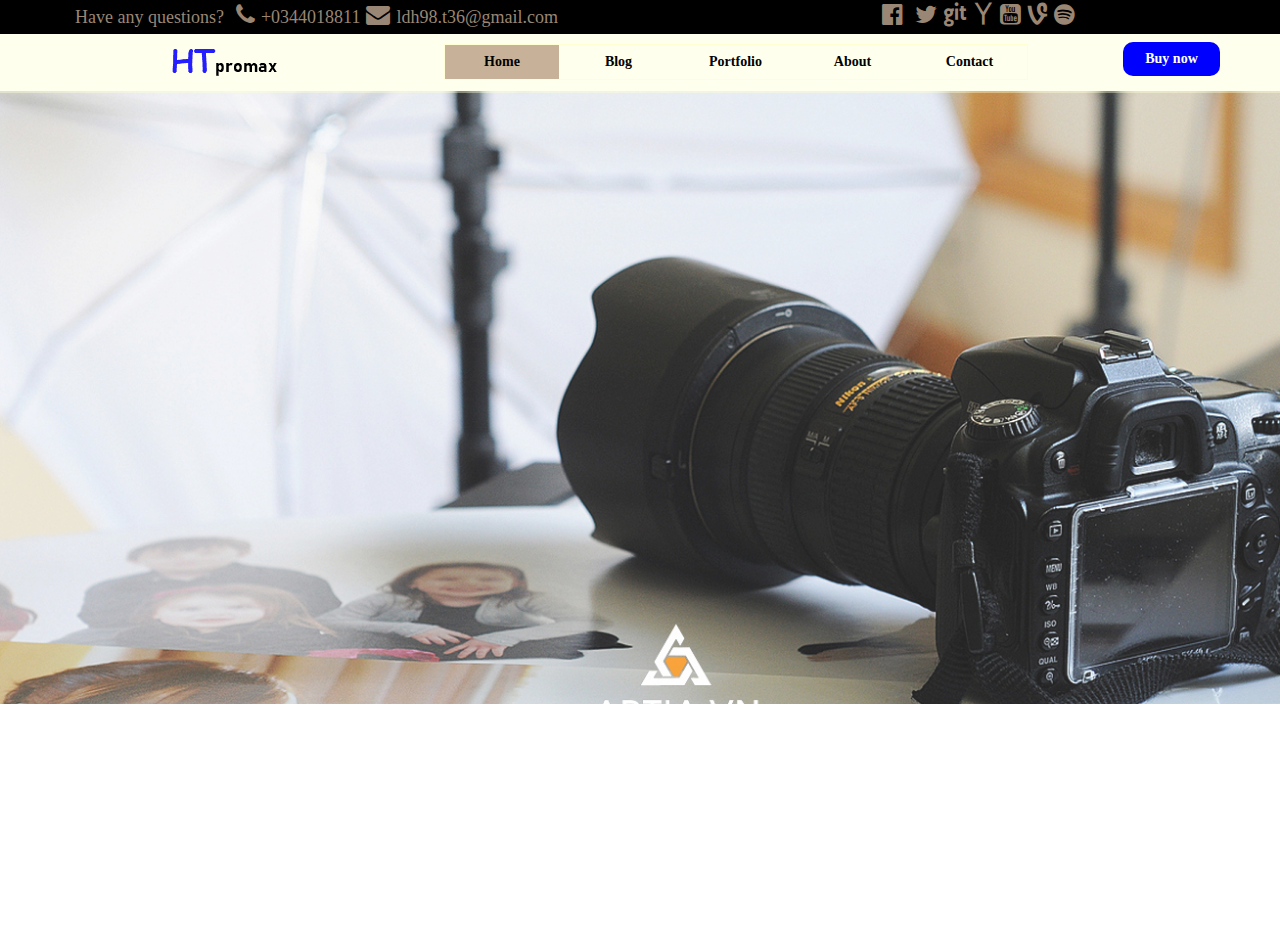
<file: index.html>
<!DOCTYPE html>
<html class="nojs html css_verticalspacer" lang="en-US">
 <head>

  <meta http-equiv="Content-type" content="text/html;charset=UTF-8"/>
  <meta name="generator" content="2017.0.0.363"/>
  
  <script type="text/javascript">
   // Update the 'nojs'/'js' class on the html node
document.documentElement.className = document.documentElement.className.replace(/\bnojs\b/g, 'js');

// Check that all required assets are uploaded and up-to-date
if(typeof Muse == "undefined") window.Muse = {}; window.Muse.assets = {"required":["museutils.js", "museconfig.js", "jquery.watch.js", "jquery.musemenu.js", "jquery.scrolleffects.js", "require.js", "index.css"], "outOfDate":[]};
</script>
  
  <title>Home</title>
  <!-- CSS -->
  <link rel="stylesheet" type="text/css" href="css/site_global.css?crc=443350757"/>
  <link rel="stylesheet" type="text/css" href="css/master_a-master.css?crc=370495783"/>
  <link rel="stylesheet" type="text/css" href="css/index.css?crc=194257683" id="pagesheet"/>
  <!-- JS includes -->
  <!--[if lt IE 9]>
  <script src="scripts/html5shiv.js?crc=4241844378" type="text/javascript"></script>
  <![endif]-->
    <!--/*

*/
-->
 </head>
 <body>

  <div class="clearfix" id="page"><!-- column -->
   <div class="position_content" id="page_position_content">
    <div class="browser_width colelem" id="u150-bw">
     <div id="u150"><!-- group -->
      <div class="clearfix" id="u150_align_to_page">
       <div class="clearfix grpelem" id="u135-8"><!-- content -->
        <p id="u135-6"><span id="u135">Have any questions?</span><span id="u135-2">&nbsp;  </span><span id="u135-3">+0344018811</span><span id="u135-4">  </span><span id="u135-5">ldh98.t36@gmail.com</span></p>
       </div>
       <div class="clearfix grpelem" id="u141-4"><!-- content -->
        <p>&nbsp;      </p>
       </div>
      </div>
     </div>
    </div>
    <div class="clearfix colelem" id="pu641"><!-- group -->
     <div class="browser_width grpelem" id="u641-bw">
      <div id="u641"><!-- simple frame --></div>
     </div>
     <nav class="MenuBar clearfix grpelem" id="menuu642"><!-- horizontal box -->
      <div class="MenuItemContainer borderbox clearfix grpelem" id="u657"><!-- vertical box -->
       <a class="nonblock nontext MenuItem MenuItemWithSubMenu MuseMenuActive borderbox transition clearfix colelem" id="u658" href="index.html"><!-- horizontal box --><div class="MenuItemLabel NoWrap borderbox clearfix grpelem" id="u659-4"><!-- content --><p>Home</p></div></a>
      </div>
      <div class="MenuItemContainer borderbox clearfix grpelem" id="u664"><!-- vertical box -->
       <a class="nonblock nontext MenuItem MenuItemWithSubMenu borderbox transition clearfix colelem" id="u667" href="blog.html"><!-- horizontal box --><div class="MenuItemLabel NoWrap borderbox clearfix grpelem" id="u669-4"><!-- content --><p>Blog</p></div></a>
      </div>
      <div class="MenuItemContainer borderbox clearfix grpelem" id="u671"><!-- vertical box -->
       <div class="MenuItem MenuItemWithSubMenu borderbox transition clearfix colelem" id="u672"><!-- horizontal box -->
        <div class="MenuItemLabel NoWrap borderbox clearfix grpelem" id="u675-4"><!-- content -->
         <p>Portfolio</p>
        </div>
       </div>
      </div>
      <div class="MenuItemContainer borderbox clearfix grpelem" id="u643"><!-- vertical box -->
       <div class="MenuItem MenuItemWithSubMenu borderbox transition clearfix colelem" id="u644"><!-- horizontal box -->
        <div class="MenuItemLabel NoWrap borderbox clearfix grpelem" id="u646-4"><!-- content -->
         <p>About</p>
        </div>
       </div>
      </div>
      <div class="MenuItemContainer borderbox clearfix grpelem" id="u650"><!-- vertical box -->
       <div class="MenuItem MenuItemWithSubMenu borderbox transition clearfix colelem" id="u653"><!-- horizontal box -->
        <div class="MenuItemLabel NoWrap borderbox clearfix grpelem" id="u656-4"><!-- content -->
         <p>Contact</p>
        </div>
       </div>
      </div>
     </nav>
     <nav class="MenuBar clearfix grpelem" id="menuu678"><!-- horizontal box -->
      <div class="MenuItemContainer clearfix grpelem" id="u679"><!-- vertical box -->
       <div class="MenuItem MenuItemWithSubMenu rounded-corners clearfix colelem" id="u680"><!-- horizontal box -->
        <div class="MenuItemLabel NoWrap rounded-corners clearfix grpelem" id="u682-4"><!-- content -->
         <p>Buy now</p>
        </div>
       </div>
      </div>
     </nav>
     <img class="grpelem" id="u640-5" alt="HTPROMAX" width="187" height="44" src="images/u640-5.png?crc=87828928"/><!-- rasterized frame -->
    </div>
    <div class="clip_frame clearfix colelem" id="u564"><!-- image -->
     <img class="position_content" id="u564_img" src="images/chup-anh-pr-san-pham-1.jpg?crc=3949080567" alt="" width="1370" height="685"/>
    </div>
    <div class="clearfix colelem" id="pu158"><!-- group -->
     <div class="browser_width mse_pre_init" id="u158-bw">
      <div id="u158"><!-- simple frame --></div>
     </div>
     <nav class="MenuBar clearfix mse_pre_init" id="menuu167"><!-- horizontal box -->
      <div class="MenuItemContainer borderbox clearfix grpelem" id="u175"><!-- vertical box -->
       <a class="nonblock nontext MenuItem MenuItemWithSubMenu MuseMenuActive borderbox transition clearfix colelem" id="u176" href="index.html"><!-- horizontal box --><div class="MenuItemLabel NoWrap borderbox clearfix grpelem" id="u177-4"><!-- content --><p>Home</p></div></a>
      </div>
      <div class="MenuItemContainer borderbox clearfix grpelem" id="u242"><!-- vertical box -->
       <a class="nonblock nontext MenuItem MenuItemWithSubMenu borderbox transition clearfix colelem" id="u245" href="blog.html"><!-- horizontal box --><div class="MenuItemLabel NoWrap borderbox clearfix grpelem" id="u247-4"><!-- content --><p>Blog</p></div></a>
      </div>
      <div class="MenuItemContainer borderbox clearfix grpelem" id="u213"><!-- vertical box -->
       <div class="MenuItem MenuItemWithSubMenu borderbox transition clearfix colelem" id="u216"><!-- horizontal box -->
        <div class="MenuItemLabel NoWrap borderbox clearfix grpelem" id="u218-4"><!-- content -->
         <p>Portfolio</p>
        </div>
       </div>
      </div>
      <div class="MenuItemContainer borderbox clearfix grpelem" id="u270"><!-- vertical box -->
       <div class="MenuItem MenuItemWithSubMenu borderbox transition clearfix colelem" id="u273"><!-- horizontal box -->
        <div class="MenuItemLabel NoWrap borderbox clearfix grpelem" id="u276-4"><!-- content -->
         <p>About</p>
        </div>
       </div>
      </div>
      <div class="MenuItemContainer borderbox clearfix grpelem" id="u298"><!-- vertical box -->
       <div class="MenuItem MenuItemWithSubMenu borderbox transition clearfix colelem" id="u299"><!-- horizontal box -->
        <div class="MenuItemLabel NoWrap borderbox clearfix grpelem" id="u300-4"><!-- content -->
         <p>Contact</p>
        </div>
       </div>
      </div>
     </nav>
     <nav class="MenuBar clearfix mse_pre_init" id="menuu338"><!-- horizontal box -->
      <div class="MenuItemContainer clearfix grpelem" id="u346"><!-- vertical box -->
       <div class="MenuItem MenuItemWithSubMenu rounded-corners clearfix colelem" id="u347"><!-- horizontal box -->
        <div class="MenuItemLabel NoWrap rounded-corners clearfix grpelem" id="u348-4"><!-- content -->
         <p>Buy now</p>
        </div>
       </div>
      </div>
     </nav>
     <img class="mse_pre_init" id="u161-5" alt="HTPROMAX" width="187" height="44" src="images/u161-5.png?crc=87828928"/><!-- rasterized frame -->
    </div>
    <div class="verticalspacer" data-offset-top="704" data-content-above-spacer="704" data-content-below-spacer="224"></div>
   </div>
  </div>
  <!-- Other scripts -->
  <script type="text/javascript">
   window.Muse.assets.check=function(d){if(!window.Muse.assets.checked){window.Muse.assets.checked=!0;var b={},c=function(a,b){if(window.getComputedStyle){var c=window.getComputedStyle(a,null);return c&&c.getPropertyValue(b)||c&&c[b]||""}if(document.documentElement.currentStyle)return(c=a.currentStyle)&&c[b]||a.style&&a.style[b]||"";return""},a=function(a){if(a.match(/^rgb/))return a=a.replace(/\s+/g,"").match(/([\d\,]+)/gi)[0].split(","),(parseInt(a[0])<<16)+(parseInt(a[1])<<8)+parseInt(a[2]);if(a.match(/^\#/))return parseInt(a.substr(1),
16);return 0},g=function(g){for(var f=document.getElementsByTagName("link"),h=0;h<f.length;h++)if("text/css"==f[h].type){var i=(f[h].href||"").match(/\/?css\/([\w\-]+\.css)\?crc=(\d+)/);if(!i||!i[1]||!i[2])break;b[i[1]]=i[2]}f=document.createElement("div");f.className="version";f.style.cssText="display:none; width:1px; height:1px;";document.getElementsByTagName("body")[0].appendChild(f);for(h=0;h<Muse.assets.required.length;){var i=Muse.assets.required[h],l=i.match(/([\w\-\.]+)\.(\w+)$/),k=l&&l[1]?
l[1]:null,l=l&&l[2]?l[2]:null;switch(l.toLowerCase()){case "css":k=k.replace(/\W/gi,"_").replace(/^([^a-z])/gi,"_$1");f.className+=" "+k;k=a(c(f,"color"));l=a(c(f,"backgroundColor"));k!=0||l!=0?(Muse.assets.required.splice(h,1),"undefined"!=typeof b[i]&&(k!=b[i]>>>24||l!=(b[i]&16777215))&&Muse.assets.outOfDate.push(i)):h++;f.className="version";break;case "js":h++;break;default:throw Error("Unsupported file type: "+l);}}d?d().jquery!="1.8.3"&&Muse.assets.outOfDate.push("jquery-1.8.3.min.js"):Muse.assets.required.push("jquery-1.8.3.min.js");
f.parentNode.removeChild(f);if(Muse.assets.outOfDate.length||Muse.assets.required.length)f="Some files on the server may be missing or incorrect. Clear browser cache and try again. If the problem persists please contact website author.",g&&Muse.assets.outOfDate.length&&(f+="\nOut of date: "+Muse.assets.outOfDate.join(",")),g&&Muse.assets.required.length&&(f+="\nMissing: "+Muse.assets.required.join(",")),alert(f)};location&&location.search&&location.search.match&&location.search.match(/muse_debug/gi)?setTimeout(function(){g(!0)},5E3):g()}};
var muse_init=function(){require.config({baseUrl:""});require(["jquery","museutils","whatinput","jquery.watch","jquery.musemenu","jquery.scrolleffects"],function(d){var $ = d;$(document).ready(function(){try{
window.Muse.assets.check($);/* body */
Muse.Utils.transformMarkupToFixBrowserProblemsPreInit();/* body */
Muse.Utils.prepHyperlinks(true);/* body */
Muse.Utils.resizeHeight('.browser_width');/* resize height */
Muse.Utils.requestAnimationFrame(function() { $('body').addClass('initialized'); });/* mark body as initialized */
Muse.Utils.fullPage('#page');/* 100% height page */
Muse.Utils.initWidget('.MenuBar', ['#bp_infinity'], function(elem) { return $(elem).museMenu(); });/* unifiedNavBar */
$('#u158-bw').registerPositionScrollEffect([{"in":[-Infinity,101.6],"speed":[null,-1]},{"in":[101.6,Infinity],"speed":[null,0]}]);/* scroll effect */
$('#menuu167').registerPositionScrollEffect([{"in":[-Infinity,101.35],"speed":[0,-1]},{"in":[101.35,Infinity],"speed":[0,0]}]);/* scroll effect */
$('#menuu338').registerPositionScrollEffect([{"in":[-Infinity,101.35],"speed":[0,-1]},{"in":[101.35,Infinity],"speed":[0,0]}]);/* scroll effect */
$('#u161-5').registerPositionScrollEffect([{"in":[-Infinity,101.35],"speed":[0,-1]},{"in":[101.35,Infinity],"speed":[0,0]}]);/* scroll effect */
Muse.Utils.showWidgetsWhenReady();/* body */
Muse.Utils.transformMarkupToFixBrowserProblems();/* body */
}catch(b){if(b&&"function"==typeof b.notify?b.notify():Muse.Assert.fail("Error calling selector function: "+b),false)throw b;}})})};

</script>
  <!-- RequireJS script -->
  <script src="scripts/require.js?crc=244322403" type="text/javascript" async data-main="scripts/museconfig.js?crc=168988563" onload="if (requirejs) requirejs.onError = function(requireType, requireModule) { if (requireType && requireType.toString && requireType.toString().indexOf && 0 <= requireType.toString().indexOf('#scripterror')) window.Muse.assets.check(); }" onerror="window.Muse.assets.check();"></script>
   </body>
</html>
</file>
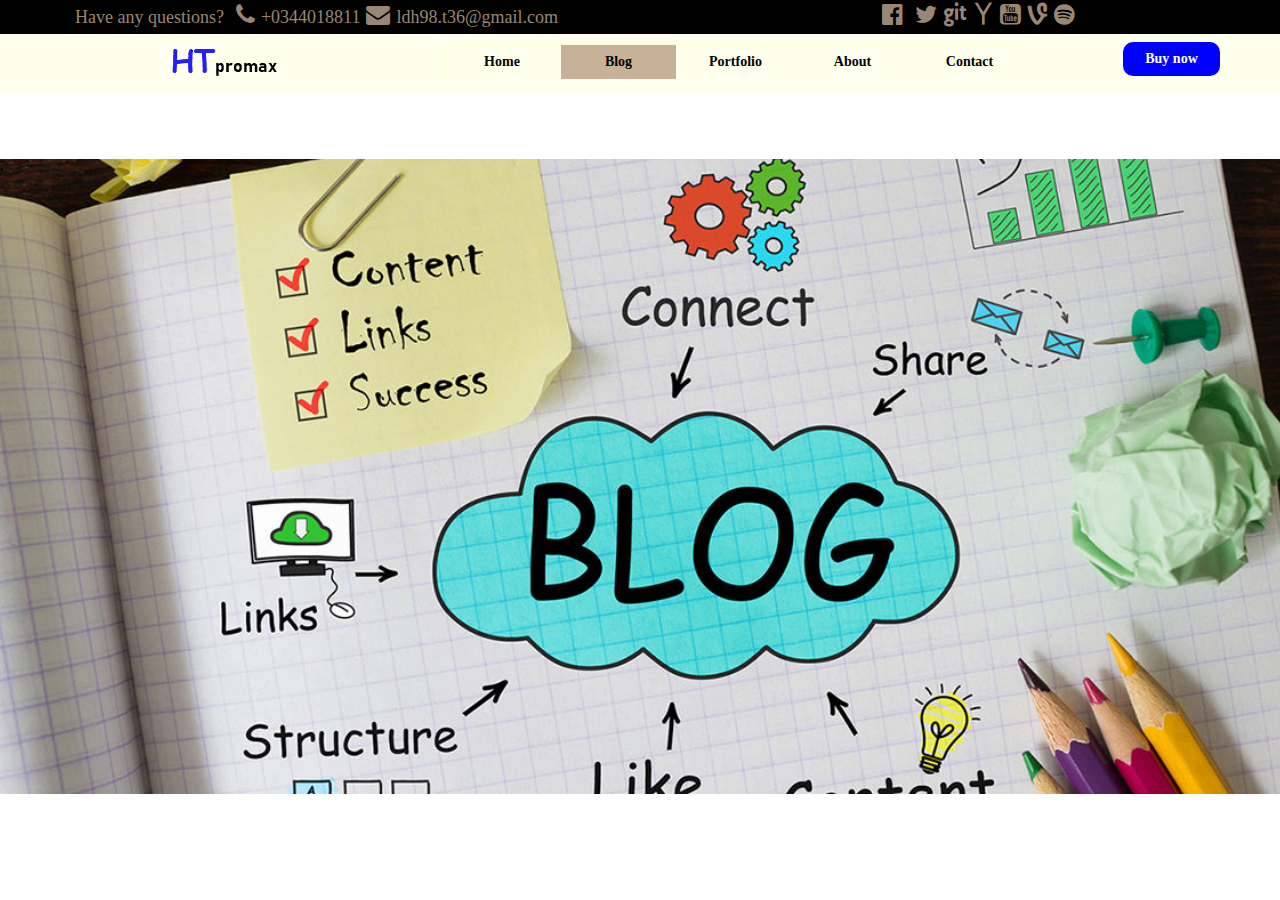
<file: blog.html>
<!DOCTYPE html>
<html class="nojs html css_verticalspacer" lang="en-US">
 <head>

  <meta http-equiv="Content-type" content="text/html;charset=UTF-8"/>
  <meta name="generator" content="2017.0.0.363"/>
  
  <script type="text/javascript">
   // Update the 'nojs'/'js' class on the html node
document.documentElement.className = document.documentElement.className.replace(/\bnojs\b/g, 'js');

// Check that all required assets are uploaded and up-to-date
if(typeof Muse == "undefined") window.Muse = {}; window.Muse.assets = {"required":["museutils.js", "museconfig.js", "jquery.watch.js", "jquery.musemenu.js", "jquery.scrolleffects.js", "require.js", "blog.css"], "outOfDate":[]};
</script>
  
  <title>Blog</title>
  <!-- CSS -->
  <link rel="stylesheet" type="text/css" href="css/site_global.css?crc=443350757"/>
  <link rel="stylesheet" type="text/css" href="css/master_a-master.css?crc=370495783"/>
  <link rel="stylesheet" type="text/css" href="css/blog.css?crc=4072606927" id="pagesheet"/>
  <!-- JS includes -->
  <!--[if lt IE 9]>
  <script src="scripts/html5shiv.js?crc=4241844378" type="text/javascript"></script>
  <![endif]-->
    <!--/*

*/
-->
 </head>
 <body>

  <div class="clearfix" id="page"><!-- column -->
   <div class="position_content" id="page_position_content">
    <div class="browser_width colelem" id="u150-bw">
     <div id="u150"><!-- group -->
      <div class="clearfix" id="u150_align_to_page">
       <div class="clearfix grpelem" id="u135-8"><!-- content -->
        <p id="u135-6"><span id="u135">Have any questions?</span><span id="u135-2">&nbsp;  </span><span id="u135-3">+0344018811</span><span id="u135-4">  </span><span id="u135-5">ldh98.t36@gmail.com</span></p>
       </div>
       <div class="clearfix grpelem" id="u141-4"><!-- content -->
        <p>&nbsp;      </p>
       </div>
      </div>
     </div>
    </div>
    <div class="clearfix colelem" id="pu641"><!-- group -->
     <div class="browser_width grpelem" id="u641-bw">
      <div id="u641"><!-- simple frame --></div>
     </div>
     <nav class="MenuBar clearfix grpelem" id="menuu642"><!-- horizontal box -->
      <div class="MenuItemContainer borderbox clearfix grpelem" id="u657"><!-- vertical box -->
       <a class="nonblock nontext MenuItem MenuItemWithSubMenu borderbox transition clearfix colelem" id="u658" href="index.html"><!-- horizontal box --><div class="MenuItemLabel NoWrap borderbox clearfix grpelem" id="u659-4"><!-- content --><p>Home</p></div></a>
      </div>
      <div class="MenuItemContainer borderbox clearfix grpelem" id="u664"><!-- vertical box -->
       <a class="nonblock nontext MenuItem MenuItemWithSubMenu MuseMenuActive borderbox transition clearfix colelem" id="u667" href="blog.html"><!-- horizontal box --><div class="MenuItemLabel NoWrap borderbox clearfix grpelem" id="u669-4"><!-- content --><p>Blog</p></div></a>
      </div>
      <div class="MenuItemContainer borderbox clearfix grpelem" id="u671"><!-- vertical box -->
       <div class="MenuItem MenuItemWithSubMenu borderbox transition clearfix colelem" id="u672"><!-- horizontal box -->
        <div class="MenuItemLabel NoWrap borderbox clearfix grpelem" id="u675-4"><!-- content -->
         <p>Portfolio</p>
        </div>
       </div>
      </div>
      <div class="MenuItemContainer borderbox clearfix grpelem" id="u643"><!-- vertical box -->
       <div class="MenuItem MenuItemWithSubMenu borderbox transition clearfix colelem" id="u644"><!-- horizontal box -->
        <div class="MenuItemLabel NoWrap borderbox clearfix grpelem" id="u646-4"><!-- content -->
         <p>About</p>
        </div>
       </div>
      </div>
      <div class="MenuItemContainer borderbox clearfix grpelem" id="u650"><!-- vertical box -->
       <div class="MenuItem MenuItemWithSubMenu borderbox transition clearfix colelem" id="u653"><!-- horizontal box -->
        <div class="MenuItemLabel NoWrap borderbox clearfix grpelem" id="u656-4"><!-- content -->
         <p>Contact</p>
        </div>
       </div>
      </div>
     </nav>
     <nav class="MenuBar clearfix grpelem" id="menuu678"><!-- horizontal box -->
      <div class="MenuItemContainer clearfix grpelem" id="u679"><!-- vertical box -->
       <div class="MenuItem MenuItemWithSubMenu clearfix colelem" id="u680"><!-- horizontal box -->
        <div class="MenuItemLabel NoWrap clearfix grpelem" id="u682-4"><!-- content -->
         <p>Buy now</p>
        </div>
       </div>
      </div>
     </nav>
     <img class="grpelem" id="u640-5" alt="HTPROMAX" width="187" height="44" src="images/u640-5.png?crc=87828928"/><!-- rasterized frame -->
    </div>
    <div class="browser_width mse_pre_init" id="u158-bw">
     <div id="u158"><!-- simple frame --></div>
    </div>
    <img class="mse_pre_init" id="u161-5" alt="HTPROMAX" width="187" height="44" src="images/u161-5.png?crc=87828928"/><!-- rasterized frame -->
    <nav class="MenuBar clearfix mse_pre_init" id="menuu167"><!-- horizontal box -->
     <div class="MenuItemContainer borderbox clearfix grpelem" id="u175"><!-- vertical box -->
      <a class="nonblock nontext MenuItem MenuItemWithSubMenu borderbox transition clearfix colelem" id="u176" href="index.html"><!-- horizontal box --><div class="MenuItemLabel NoWrap borderbox clearfix grpelem" id="u177-4"><!-- content --><p>Home</p></div></a>
     </div>
     <div class="MenuItemContainer borderbox clearfix grpelem" id="u242"><!-- vertical box -->
      <a class="nonblock nontext MenuItem MenuItemWithSubMenu MuseMenuActive borderbox transition clearfix colelem" id="u245" href="blog.html"><!-- horizontal box --><div class="MenuItemLabel NoWrap borderbox clearfix grpelem" id="u247-4"><!-- content --><p>Blog</p></div></a>
     </div>
     <div class="MenuItemContainer borderbox clearfix grpelem" id="u213"><!-- vertical box -->
      <div class="MenuItem MenuItemWithSubMenu borderbox transition clearfix colelem" id="u216"><!-- horizontal box -->
       <div class="MenuItemLabel NoWrap borderbox clearfix grpelem" id="u218-4"><!-- content -->
        <p>Portfolio</p>
       </div>
      </div>
     </div>
     <div class="MenuItemContainer borderbox clearfix grpelem" id="u270"><!-- vertical box -->
      <div class="MenuItem MenuItemWithSubMenu borderbox transition clearfix colelem" id="u273"><!-- horizontal box -->
       <div class="MenuItemLabel NoWrap borderbox clearfix grpelem" id="u276-4"><!-- content -->
        <p>About</p>
       </div>
      </div>
     </div>
     <div class="MenuItemContainer borderbox clearfix grpelem" id="u298"><!-- vertical box -->
      <div class="MenuItem MenuItemWithSubMenu borderbox transition clearfix colelem" id="u299"><!-- horizontal box -->
       <div class="MenuItemLabel NoWrap borderbox clearfix grpelem" id="u300-4"><!-- content -->
        <p>Contact</p>
       </div>
      </div>
     </div>
    </nav>
    <nav class="MenuBar clearfix mse_pre_init" id="menuu338"><!-- horizontal box -->
     <div class="MenuItemContainer clearfix grpelem" id="u346"><!-- vertical box -->
      <div class="MenuItem MenuItemWithSubMenu clearfix colelem" id="u347"><!-- horizontal box -->
       <div class="MenuItemLabel NoWrap clearfix grpelem" id="u348-4"><!-- content -->
        <p>Buy now</p>
       </div>
      </div>
     </div>
    </nav>
    <div class="clip_frame clearfix colelem" id="u898"><!-- image -->
     <img class="position_content" id="u898_img" src="images/blog-la-gi.jpg?crc=4137554444" alt="" width="1370" height="685"/>
    </div>
    <div class="verticalspacer" data-offset-top="794" data-content-above-spacer="793" data-content-below-spacer="62"></div>
   </div>
  </div>
  <!-- Other scripts -->
  <script type="text/javascript">
   window.Muse.assets.check=function(d){if(!window.Muse.assets.checked){window.Muse.assets.checked=!0;var b={},c=function(a,b){if(window.getComputedStyle){var c=window.getComputedStyle(a,null);return c&&c.getPropertyValue(b)||c&&c[b]||""}if(document.documentElement.currentStyle)return(c=a.currentStyle)&&c[b]||a.style&&a.style[b]||"";return""},a=function(a){if(a.match(/^rgb/))return a=a.replace(/\s+/g,"").match(/([\d\,]+)/gi)[0].split(","),(parseInt(a[0])<<16)+(parseInt(a[1])<<8)+parseInt(a[2]);if(a.match(/^\#/))return parseInt(a.substr(1),
16);return 0},g=function(g){for(var f=document.getElementsByTagName("link"),h=0;h<f.length;h++)if("text/css"==f[h].type){var i=(f[h].href||"").match(/\/?css\/([\w\-]+\.css)\?crc=(\d+)/);if(!i||!i[1]||!i[2])break;b[i[1]]=i[2]}f=document.createElement("div");f.className="version";f.style.cssText="display:none; width:1px; height:1px;";document.getElementsByTagName("body")[0].appendChild(f);for(h=0;h<Muse.assets.required.length;){var i=Muse.assets.required[h],l=i.match(/([\w\-\.]+)\.(\w+)$/),k=l&&l[1]?
l[1]:null,l=l&&l[2]?l[2]:null;switch(l.toLowerCase()){case "css":k=k.replace(/\W/gi,"_").replace(/^([^a-z])/gi,"_$1");f.className+=" "+k;k=a(c(f,"color"));l=a(c(f,"backgroundColor"));k!=0||l!=0?(Muse.assets.required.splice(h,1),"undefined"!=typeof b[i]&&(k!=b[i]>>>24||l!=(b[i]&16777215))&&Muse.assets.outOfDate.push(i)):h++;f.className="version";break;case "js":h++;break;default:throw Error("Unsupported file type: "+l);}}d?d().jquery!="1.8.3"&&Muse.assets.outOfDate.push("jquery-1.8.3.min.js"):Muse.assets.required.push("jquery-1.8.3.min.js");
f.parentNode.removeChild(f);if(Muse.assets.outOfDate.length||Muse.assets.required.length)f="Some files on the server may be missing or incorrect. Clear browser cache and try again. If the problem persists please contact website author.",g&&Muse.assets.outOfDate.length&&(f+="\nOut of date: "+Muse.assets.outOfDate.join(",")),g&&Muse.assets.required.length&&(f+="\nMissing: "+Muse.assets.required.join(",")),alert(f)};location&&location.search&&location.search.match&&location.search.match(/muse_debug/gi)?setTimeout(function(){g(!0)},5E3):g()}};
var muse_init=function(){require.config({baseUrl:""});require(["jquery","museutils","whatinput","jquery.watch","jquery.musemenu","jquery.scrolleffects"],function(d){var $ = d;$(document).ready(function(){try{
window.Muse.assets.check($);/* body */
Muse.Utils.transformMarkupToFixBrowserProblemsPreInit();/* body */
Muse.Utils.prepHyperlinks(true);/* body */
Muse.Utils.resizeHeight('.browser_width');/* resize height */
Muse.Utils.requestAnimationFrame(function() { $('body').addClass('initialized'); });/* mark body as initialized */
Muse.Utils.fullPage('#page');/* 100% height page */
Muse.Utils.initWidget('.MenuBar', ['#bp_infinity'], function(elem) { return $(elem).museMenu(); });/* unifiedNavBar */
$('#u158-bw').registerPositionScrollEffect([{"in":[-Infinity,101.6],"speed":[null,-1]},{"in":[101.6,Infinity],"speed":[null,0]}]);/* scroll effect */
$('#u161-5').registerPositionScrollEffect([{"in":[-Infinity,101.35],"speed":[0,-1]},{"in":[101.35,Infinity],"speed":[0,0]}]);/* scroll effect */
$('#menuu167').registerPositionScrollEffect([{"in":[-Infinity,101.35],"speed":[0,-1]},{"in":[101.35,Infinity],"speed":[0,0]}]);/* scroll effect */
$('#menuu338').registerPositionScrollEffect([{"in":[-Infinity,101.35],"speed":[0,-1]},{"in":[101.35,Infinity],"speed":[0,0]}]);/* scroll effect */
Muse.Utils.showWidgetsWhenReady();/* body */
Muse.Utils.transformMarkupToFixBrowserProblems();/* body */
}catch(b){if(b&&"function"==typeof b.notify?b.notify():Muse.Assert.fail("Error calling selector function: "+b),false)throw b;}})})};

</script>
  <!-- RequireJS script -->
  <script src="scripts/require.js?crc=244322403" type="text/javascript" async data-main="scripts/museconfig.js?crc=168988563" onload="if (requirejs) requirejs.onError = function(requireType, requireModule) { if (requireType && requireType.toString && requireType.toString().indexOf && 0 <= requireType.toString().indexOf('#scripterror')) window.Muse.assets.check(); }" onerror="window.Muse.assets.check();"></script>
   </body>
</html>
</file>
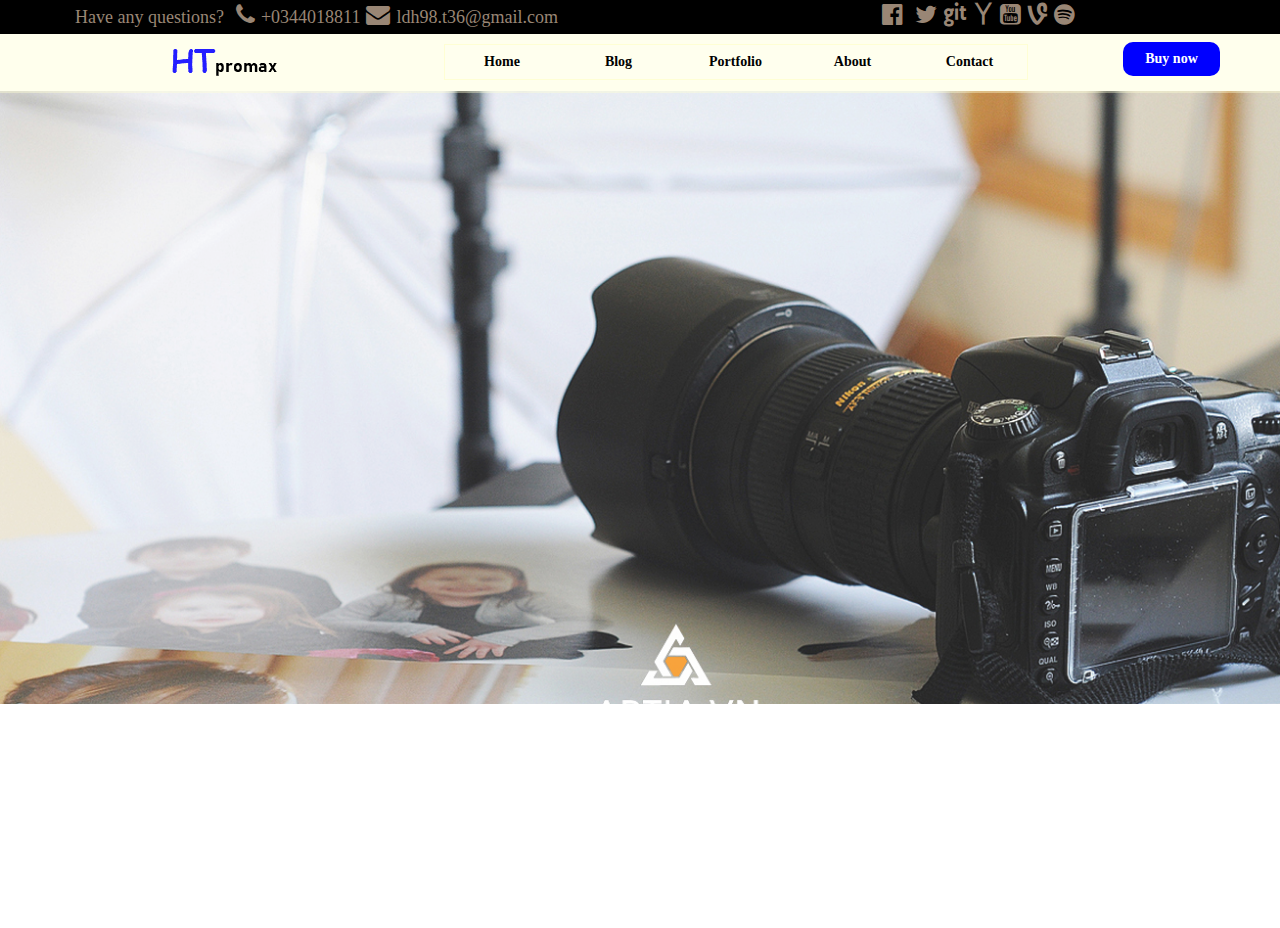
<file: home.html>
<!DOCTYPE html>
<html class="nojs html css_verticalspacer" lang="en-US">
 <head>

  <meta http-equiv="Content-type" content="text/html;charset=UTF-8"/>
  <meta name="generator" content="2017.0.0.363"/>
  
  <script type="text/javascript">
   // Update the 'nojs'/'js' class on the html node
document.documentElement.className = document.documentElement.className.replace(/\bnojs\b/g, 'js');

// Check that all required assets are uploaded and up-to-date
if(typeof Muse == "undefined") window.Muse = {}; window.Muse.assets = {"required":["museutils.js", "museconfig.js", "jquery.watch.js", "jquery.musemenu.js", "jquery.scrolleffects.js", "require.js", "index.css"], "outOfDate":[]};
</script>
  
  <title>Home</title>
  <!-- CSS -->
  <link rel="stylesheet" type="text/css" href="css/site_global.css?crc=443350757"/>
  <link rel="stylesheet" type="text/css" href="css/master_a-master.css?crc=363529906"/>
  <link rel="stylesheet" type="text/css" href="css/index.css?crc=194257683" id="pagesheet"/>
  <!-- JS includes -->
  <!--[if lt IE 9]>
  <script src="scripts/html5shiv.js?crc=4241844378" type="text/javascript"></script>
  <![endif]-->
    <!--/*

*/
-->
 </head>
 <body>

  <div class="clearfix" id="page"><!-- column -->
   <div class="position_content" id="page_position_content">
    <div class="browser_width colelem" id="u150-bw">
     <div id="u150"><!-- group -->
      <div class="clearfix" id="u150_align_to_page">
       <div class="clearfix grpelem" id="u135-8"><!-- content -->
        <p id="u135-6"><span id="u135">Have any questions?</span><span id="u135-2">&nbsp;  </span><span id="u135-3">+0344018811</span><span id="u135-4">  </span><span id="u135-5">ldh98.t36@gmail.com</span></p>
       </div>
       <div class="clearfix grpelem" id="u141-4"><!-- content -->
        <p>&nbsp;      </p>
       </div>
      </div>
     </div>
    </div>
    <div class="clearfix colelem" id="pu641"><!-- group -->
     <div class="browser_width grpelem" id="u641-bw">
      <div id="u641"><!-- simple frame --></div>
     </div>
     <nav class="MenuBar clearfix grpelem" id="menuu642"><!-- horizontal box -->
      <div class="MenuItemContainer borderbox clearfix grpelem" id="u657"><!-- vertical box -->
       <div class="MenuItem MenuItemWithSubMenu borderbox transition clearfix colelem" id="u658"><!-- horizontal box -->
        <div class="MenuItemLabel NoWrap borderbox clearfix grpelem" id="u659-4"><!-- content -->
         <p>Home</p>
        </div>
       </div>
      </div>
      <div class="MenuItemContainer borderbox clearfix grpelem" id="u664"><!-- vertical box -->
       <div class="MenuItem MenuItemWithSubMenu borderbox transition clearfix colelem" id="u667"><!-- horizontal box -->
        <div class="MenuItemLabel NoWrap borderbox clearfix grpelem" id="u669-4"><!-- content -->
         <p>Blog</p>
        </div>
       </div>
      </div>
      <div class="MenuItemContainer borderbox clearfix grpelem" id="u671"><!-- vertical box -->
       <div class="MenuItem MenuItemWithSubMenu borderbox transition clearfix colelem" id="u672"><!-- horizontal box -->
        <div class="MenuItemLabel NoWrap borderbox clearfix grpelem" id="u675-4"><!-- content -->
         <p>Portfolio</p>
        </div>
       </div>
      </div>
      <div class="MenuItemContainer borderbox clearfix grpelem" id="u643"><!-- vertical box -->
       <div class="MenuItem MenuItemWithSubMenu borderbox transition clearfix colelem" id="u644"><!-- horizontal box -->
        <div class="MenuItemLabel NoWrap borderbox clearfix grpelem" id="u646-4"><!-- content -->
         <p>About</p>
        </div>
       </div>
      </div>
      <div class="MenuItemContainer borderbox clearfix grpelem" id="u650"><!-- vertical box -->
       <div class="MenuItem MenuItemWithSubMenu borderbox transition clearfix colelem" id="u653"><!-- horizontal box -->
        <div class="MenuItemLabel NoWrap borderbox clearfix grpelem" id="u656-4"><!-- content -->
         <p>Contact</p>
        </div>
       </div>
      </div>
     </nav>
     <nav class="MenuBar clearfix grpelem" id="menuu678"><!-- horizontal box -->
      <div class="MenuItemContainer clearfix grpelem" id="u679"><!-- vertical box -->
       <div class="MenuItem MenuItemWithSubMenu rounded-corners clearfix colelem" id="u680"><!-- horizontal box -->
        <div class="MenuItemLabel NoWrap rounded-corners clearfix grpelem" id="u682-4"><!-- content -->
         <p>Buy now</p>
        </div>
       </div>
      </div>
     </nav>
     <img class="grpelem" id="u640-5" alt="HTPROMAX" width="187" height="44" src="images/u640-5.png?crc=87828928"/><!-- rasterized frame -->
    </div>
    <div class="clip_frame clearfix colelem" id="u564"><!-- image -->
     <img class="position_content" id="u564_img" src="images/chup-anh-pr-san-pham-1.jpg?crc=3949080567" alt="" width="1370" height="685"/>
    </div>
    <div class="clearfix colelem" id="pu158"><!-- group -->
     <div class="browser_width mse_pre_init" id="u158-bw">
      <div id="u158"><!-- simple frame --></div>
     </div>
     <nav class="MenuBar clearfix mse_pre_init" id="menuu167"><!-- horizontal box -->
      <div class="MenuItemContainer borderbox clearfix grpelem" id="u175"><!-- vertical box -->
       <div class="MenuItem MenuItemWithSubMenu borderbox transition clearfix colelem" id="u176"><!-- horizontal box -->
        <div class="MenuItemLabel NoWrap borderbox clearfix grpelem" id="u177-4"><!-- content -->
         <p>Home</p>
        </div>
       </div>
      </div>
      <div class="MenuItemContainer borderbox clearfix grpelem" id="u242"><!-- vertical box -->
       <div class="MenuItem MenuItemWithSubMenu borderbox transition clearfix colelem" id="u245"><!-- horizontal box -->
        <div class="MenuItemLabel NoWrap borderbox clearfix grpelem" id="u247-4"><!-- content -->
         <p>Blog</p>
        </div>
       </div>
      </div>
      <div class="MenuItemContainer borderbox clearfix grpelem" id="u213"><!-- vertical box -->
       <div class="MenuItem MenuItemWithSubMenu borderbox transition clearfix colelem" id="u216"><!-- horizontal box -->
        <div class="MenuItemLabel NoWrap borderbox clearfix grpelem" id="u218-4"><!-- content -->
         <p>Portfolio</p>
        </div>
       </div>
      </div>
      <div class="MenuItemContainer borderbox clearfix grpelem" id="u270"><!-- vertical box -->
       <div class="MenuItem MenuItemWithSubMenu borderbox transition clearfix colelem" id="u273"><!-- horizontal box -->
        <div class="MenuItemLabel NoWrap borderbox clearfix grpelem" id="u276-4"><!-- content -->
         <p>About</p>
        </div>
       </div>
      </div>
      <div class="MenuItemContainer borderbox clearfix grpelem" id="u298"><!-- vertical box -->
       <div class="MenuItem MenuItemWithSubMenu borderbox transition clearfix colelem" id="u299"><!-- horizontal box -->
        <div class="MenuItemLabel NoWrap borderbox clearfix grpelem" id="u300-4"><!-- content -->
         <p>Contact</p>
        </div>
       </div>
      </div>
     </nav>
     <nav class="MenuBar clearfix mse_pre_init" id="menuu338"><!-- horizontal box -->
      <div class="MenuItemContainer clearfix grpelem" id="u346"><!-- vertical box -->
       <div class="MenuItem MenuItemWithSubMenu rounded-corners clearfix colelem" id="u347"><!-- horizontal box -->
        <div class="MenuItemLabel NoWrap rounded-corners clearfix grpelem" id="u348-4"><!-- content -->
         <p>Buy now</p>
        </div>
       </div>
      </div>
     </nav>
     <img class="mse_pre_init" id="u161-5" alt="HTPROMAX" width="187" height="44" src="images/u161-5.png?crc=87828928"/><!-- rasterized frame -->
    </div>
    <div class="verticalspacer" data-offset-top="704" data-content-above-spacer="704" data-content-below-spacer="224"></div>
   </div>
  </div>
  <!-- Other scripts -->
  <script type="text/javascript">
   window.Muse.assets.check=function(d){if(!window.Muse.assets.checked){window.Muse.assets.checked=!0;var b={},c=function(a,b){if(window.getComputedStyle){var c=window.getComputedStyle(a,null);return c&&c.getPropertyValue(b)||c&&c[b]||""}if(document.documentElement.currentStyle)return(c=a.currentStyle)&&c[b]||a.style&&a.style[b]||"";return""},a=function(a){if(a.match(/^rgb/))return a=a.replace(/\s+/g,"").match(/([\d\,]+)/gi)[0].split(","),(parseInt(a[0])<<16)+(parseInt(a[1])<<8)+parseInt(a[2]);if(a.match(/^\#/))return parseInt(a.substr(1),
16);return 0},g=function(g){for(var f=document.getElementsByTagName("link"),h=0;h<f.length;h++)if("text/css"==f[h].type){var i=(f[h].href||"").match(/\/?css\/([\w\-]+\.css)\?crc=(\d+)/);if(!i||!i[1]||!i[2])break;b[i[1]]=i[2]}f=document.createElement("div");f.className="version";f.style.cssText="display:none; width:1px; height:1px;";document.getElementsByTagName("body")[0].appendChild(f);for(h=0;h<Muse.assets.required.length;){var i=Muse.assets.required[h],l=i.match(/([\w\-\.]+)\.(\w+)$/),k=l&&l[1]?
l[1]:null,l=l&&l[2]?l[2]:null;switch(l.toLowerCase()){case "css":k=k.replace(/\W/gi,"_").replace(/^([^a-z])/gi,"_$1");f.className+=" "+k;k=a(c(f,"color"));l=a(c(f,"backgroundColor"));k!=0||l!=0?(Muse.assets.required.splice(h,1),"undefined"!=typeof b[i]&&(k!=b[i]>>>24||l!=(b[i]&16777215))&&Muse.assets.outOfDate.push(i)):h++;f.className="version";break;case "js":h++;break;default:throw Error("Unsupported file type: "+l);}}d?d().jquery!="1.8.3"&&Muse.assets.outOfDate.push("jquery-1.8.3.min.js"):Muse.assets.required.push("jquery-1.8.3.min.js");
f.parentNode.removeChild(f);if(Muse.assets.outOfDate.length||Muse.assets.required.length)f="Some files on the server may be missing or incorrect. Clear browser cache and try again. If the problem persists please contact website author.",g&&Muse.assets.outOfDate.length&&(f+="\nOut of date: "+Muse.assets.outOfDate.join(",")),g&&Muse.assets.required.length&&(f+="\nMissing: "+Muse.assets.required.join(",")),alert(f)};location&&location.search&&location.search.match&&location.search.match(/muse_debug/gi)?setTimeout(function(){g(!0)},5E3):g()}};
var muse_init=function(){require.config({baseUrl:""});require(["jquery","museutils","whatinput","jquery.watch","jquery.musemenu","jquery.scrolleffects"],function(d){var $ = d;$(document).ready(function(){try{
window.Muse.assets.check($);/* body */
Muse.Utils.transformMarkupToFixBrowserProblemsPreInit();/* body */
Muse.Utils.prepHyperlinks(true);/* body */
Muse.Utils.resizeHeight('.browser_width');/* resize height */
Muse.Utils.requestAnimationFrame(function() { $('body').addClass('initialized'); });/* mark body as initialized */
Muse.Utils.fullPage('#page');/* 100% height page */
Muse.Utils.initWidget('.MenuBar', ['#bp_infinity'], function(elem) { return $(elem).museMenu(); });/* unifiedNavBar */
$('#u158-bw').registerPositionScrollEffect([{"in":[-Infinity,101.6],"speed":[null,-1]},{"in":[101.6,Infinity],"speed":[null,0]}]);/* scroll effect */
$('#menuu167').registerPositionScrollEffect([{"in":[-Infinity,101.35],"speed":[0,-1]},{"in":[101.35,Infinity],"speed":[0,0]}]);/* scroll effect */
$('#menuu338').registerPositionScrollEffect([{"in":[-Infinity,101.35],"speed":[0,-1]},{"in":[101.35,Infinity],"speed":[0,0]}]);/* scroll effect */
$('#u161-5').registerPositionScrollEffect([{"in":[-Infinity,101.35],"speed":[0,-1]},{"in":[101.35,Infinity],"speed":[0,0]}]);/* scroll effect */
Muse.Utils.showWidgetsWhenReady();/* body */
Muse.Utils.transformMarkupToFixBrowserProblems();/* body */
}catch(b){if(b&&"function"==typeof b.notify?b.notify():Muse.Assert.fail("Error calling selector function: "+b),false)throw b;}})})};

</script>
  <!-- RequireJS script -->
  <script src="scripts/require.js?crc=244322403" type="text/javascript" async data-main="scripts/museconfig.js?crc=168988563" onload="if (requirejs) requirejs.onError = function(requireType, requireModule) { if (requireType && requireType.toString && requireType.toString().indexOf && 0 <= requireType.toString().indexOf('#scripterror')) window.Muse.assets.check(); }" onerror="window.Muse.assets.check();"></script>
   </body>
</html>
</file>
<file: css/site_global.css>
html{min-height:100%;min-width:100%;-ms-text-size-adjust:none;}body,div,dl,dt,dd,ul,ol,li,nav,h1,h2,h3,h4,h5,h6,pre,code,form,fieldset,legend,input,button,textarea,p,blockquote,th,td,a{margin:0px;padding:0px;border-width:0px;border-style:solid;border-color:transparent;-webkit-transform-origin:left top;-ms-transform-origin:left top;-o-transform-origin:left top;transform-origin:left top;background-repeat:no-repeat;}button.submit-btn{-moz-box-sizing:content-box;-webkit-box-sizing:content-box;box-sizing:content-box;}.transition{-webkit-transition-property:background-image,background-position,background-color,border-color,border-radius,color,font-size,font-style,font-weight,letter-spacing,line-height,text-align,box-shadow,text-shadow,opacity;transition-property:background-image,background-position,background-color,border-color,border-radius,color,font-size,font-style,font-weight,letter-spacing,line-height,text-align,box-shadow,text-shadow,opacity;}.transition *{-webkit-transition:inherit;transition:inherit;}table{border-collapse:collapse;border-spacing:0px;}fieldset,img{border:0px;border-style:solid;-webkit-transform-origin:left top;-ms-transform-origin:left top;-o-transform-origin:left top;transform-origin:left top;}address,caption,cite,code,dfn,em,strong,th,var,optgroup{font-style:inherit;font-weight:inherit;}del,ins{text-decoration:none;}li{list-style:none;}caption,th{text-align:left;}h1,h2,h3,h4,h5,h6{font-size:100%;font-weight:inherit;}input,button,textarea,select,optgroup,option{font-family:inherit;font-size:inherit;font-style:inherit;font-weight:inherit;}.form-grp input,.form-grp textarea{-webkit-appearance:none;-webkit-border-radius:0;}body{font-family:Arial, Helvetica Neue, Helvetica, sans-serif;text-align:left;font-size:14px;line-height:17px;word-wrap:break-word;text-rendering:optimizeLegibility;-moz-font-feature-settings:'liga';-ms-font-feature-settings:'liga';-webkit-font-feature-settings:'liga';font-feature-settings:'liga';}a:link{color:#0000FF;text-decoration:underline;}a:visited{color:#800080;text-decoration:underline;}a:hover{color:#0000FF;text-decoration:underline;}a:active{color:#EE0000;text-decoration:underline;}a.nontext{color:black;text-decoration:none;font-style:normal;font-weight:normal;}.normal_text{color:#000000;direction:ltr;font-family:Arial, Helvetica Neue, Helvetica, sans-serif;font-size:14px;font-style:normal;font-weight:normal;letter-spacing:0px;line-height:17px;text-align:left;text-decoration:none;text-indent:0px;text-transform:none;vertical-align:0px;padding:0px;}.list0 li:before{position:absolute;right:100%;letter-spacing:0px;text-decoration:none;font-weight:normal;font-style:normal;}.rtl-list li:before{right:auto;left:100%;}.nls-None > li:before,.nls-None .list3 > li:before,.nls-None .list6 > li:before{margin-right:6px;content:'•';}.nls-None .list1 > li:before,.nls-None .list4 > li:before,.nls-None .list7 > li:before{margin-right:6px;content:'○';}.nls-None,.nls-None .list1,.nls-None .list2,.nls-None .list3,.nls-None .list4,.nls-None .list5,.nls-None .list6,.nls-None .list7,.nls-None .list8{padding-left:34px;}.nls-None.rtl-list,.nls-None .list1.rtl-list,.nls-None .list2.rtl-list,.nls-None .list3.rtl-list,.nls-None .list4.rtl-list,.nls-None .list5.rtl-list,.nls-None .list6.rtl-list,.nls-None .list7.rtl-list,.nls-None .list8.rtl-list{padding-left:0px;padding-right:34px;}.nls-None .list2 > li:before,.nls-None .list5 > li:before,.nls-None .list8 > li:before{margin-right:6px;content:'-';}.nls-None.rtl-list > li:before,.nls-None .list1.rtl-list > li:before,.nls-None .list2.rtl-list > li:before,.nls-None .list3.rtl-list > li:before,.nls-None .list4.rtl-list > li:before,.nls-None .list5.rtl-list > li:before,.nls-None .list6.rtl-list > li:before,.nls-None .list7.rtl-list > li:before,.nls-None .list8.rtl-list > li:before{margin-right:0px;margin-left:6px;}.TabbedPanelsTab{white-space:nowrap;}.MenuBar .MenuBarView,.MenuBar .SubMenuView{display:block;list-style:none;}.MenuBar .SubMenu{display:none;position:absolute;}.NoWrap{white-space:nowrap;word-wrap:normal;}.rootelem{margin-left:auto;margin-right:auto;}.colelem{display:inline;float:left;clear:both;}.clearfix:after{content:"\0020";visibility:hidden;display:block;height:0px;clear:both;}*:first-child+html .clearfix{zoom:1;}.clip_frame{overflow:hidden;}.popup_anchor{position:relative;width:0px;height:0px;}.popup_element{z-index:100000;}.svg{display:block;vertical-align:top;}span.wrap{content:'';clear:left;display:block;}span.actAsInlineDiv{display:inline-block;}.position_content,.excludeFromNormalFlow{float:left;}.preload_images{position:absolute;overflow:hidden;left:-9999px;top:-9999px;height:1px;width:1px;}.preload{height:1px;width:1px;}.animateStates{-webkit-transition:0.3s ease-in-out;-moz-transition:0.3s ease-in-out;-o-transition:0.3s ease-in-out;transition:0.3s ease-in-out;}[data-whatinput="mouse"] *:focus,[data-whatinput="touch"] *:focus,input:focus,textarea:focus{outline:none;}textarea{resize:none;overflow:auto;}.fld-prompt{pointer-events:none;}.wrapped-input{position:absolute;top:0px;left:0px;background:transparent;border:none;}.submit-btn{z-index:50000;cursor:pointer;}.anchor_item{width:22px;height:18px;}.MenuBar .SubMenuVisible,.MenuBarVertical .SubMenuVisible,.MenuBar .SubMenu .SubMenuVisible,.popup_element.Active,span.actAsPara,.actAsDiv,a.nonblock.nontext,img.block{display:block;}.widget_invisible,.js .invi,.js .mse_pre_init{visibility:hidden;}.ose_ei{visibility:hidden;z-index:0;}.no_vert_scroll{overflow-y:hidden;}.always_vert_scroll{overflow-y:scroll;}.always_horz_scroll{overflow-x:scroll;}.fullscreen{overflow:hidden;left:0px;top:0px;position:fixed;height:100%;width:100%;-moz-box-sizing:border-box;-webkit-box-sizing:border-box;-ms-box-sizing:border-box;box-sizing:border-box;}.fullwidth{position:absolute;}.borderbox{-moz-box-sizing:border-box;-webkit-box-sizing:border-box;-ms-box-sizing:border-box;box-sizing:border-box;}.scroll_wrapper{position:absolute;overflow:auto;left:0px;right:0px;top:0px;bottom:0px;padding-top:0px;padding-bottom:0px;margin-top:0px;margin-bottom:0px;}.browser_width > *{position:absolute;left:0px;right:0px;}.grpelem,.accordion_wrapper{display:inline;float:left;}.fld-checkbox input[type=checkbox],.fld-radiobutton input[type=radio]{position:absolute;overflow:hidden;clip:rect(0px, 0px, 0px, 0px);height:1px;width:1px;margin:-1px;padding:0px;border:0px;}.fld-checkbox input[type=checkbox] + label,.fld-radiobutton input[type=radio] + label{display:inline-block;background-repeat:no-repeat;cursor:pointer;float:left;width:100%;height:100%;}.pointer_cursor,.fld-recaptcha-mode,.fld-recaptcha-refresh,.fld-recaptcha-help{cursor:pointer;}p,h1,h2,h3,h4,h5,h6,ol,ul,span.actAsPara{max-height:1000000px;}.superscript{vertical-align:super;font-size:66%;line-height:0px;}.subscript{vertical-align:sub;font-size:66%;line-height:0px;}.horizontalSlideShow{-ms-touch-action:pan-y;touch-action:pan-y;}.verticalSlideShow{-ms-touch-action:pan-x;touch-action:pan-x;}.colelem100,.verticalspacer{clear:both;}.list0 li,.MenuBar .MenuItemContainer,.SlideShowContentPanel .fullscreen img,.css_verticalspacer .verticalspacer{position:relative;}.popup_element.Inactive,.js .disn,.js .an_invi,.hidden,.breakpoint{display:none;}#muse_css_mq{position:absolute;display:none;background-color:#FFFFFE;}.fluid_height_spacer{width:0.01px;}.muse_check_css{display:none;position:fixed;}@media screen and (-webkit-min-device-pixel-ratio:0){body{text-rendering:auto;}}
</file>
<file: css/index.css>
/*

*/
.version.index{color:#00000B;background-color:#942313;}#page{z-index:1;width:1170px;min-height:724px;background-image:none;border-width:0px;border-color:#000000;background-color:transparent;margin-left:auto;margin-right:auto;}#page_position_content{margin-top:-7px;padding-bottom:62px;width:0.01px;}#u150_align_to_page{margin-left:auto;margin-right:auto;position:relative;width:1170px;left:-100px;}#u135-8{z-index:7;width:647px;min-height:42px;margin-bottom:-8px;position:relative;margin-right:-10000px;margin-top:7px;left:120px;}#u141-4{z-index:3;width:453px;min-height:42px;margin-bottom:-8px;position:relative;margin-right:-10000px;margin-top:7px;left:797px;}.js body{visibility:hidden;}.js body.initialized{visibility:visible;}#u150,#u150-bw{z-index:2;min-height:41px;}#pu641{z-index:61;width:0.01px;margin-left:-100px;}#u641,#u641-bw{z-index:61;height:59px;}#menuu642{z-index:62;width:582px;position:relative;margin-right:-10000px;margin-top:10px;left:489px;}#u658{width:114px;padding-bottom:17px;position:relative;}#u658:hover{width:114px;min-height:0px;margin:0px;}#u659-4{width:114px;min-height:17px;position:relative;margin-right:-10000px;top:8px;}#u658:hover #u659-4{padding-top:0px;padding-bottom:0px;min-height:17px;width:114px;margin:0px -10000px 0px 0px;}#u667{width:115px;padding-bottom:17px;position:relative;}#u667:hover{width:115px;min-height:0px;margin:0px;}#u669-4{width:115px;min-height:17px;position:relative;margin-right:-10000px;top:8px;}#u667:hover #u669-4{padding-top:0px;padding-bottom:0px;min-height:17px;width:115px;margin:0px -10000px 0px 0px;}#u672{width:115px;padding-bottom:17px;position:relative;}#u667.MuseMenuActive,#u672:hover{width:115px;min-height:0px;margin:0px;}#u675-4{width:115px;min-height:17px;position:relative;margin-right:-10000px;top:8px;}#u667.MuseMenuActive #u669-4,#u672:hover #u675-4{padding-top:0px;padding-bottom:0px;min-height:17px;width:115px;margin:0px -10000px 0px 0px;}#u644{width:115px;padding-bottom:17px;position:relative;}#u672.MuseMenuActive,#u644:hover{width:115px;min-height:0px;margin:0px;}#u646-4{width:115px;min-height:17px;position:relative;margin-right:-10000px;top:8px;}#u672.MuseMenuActive #u675-4,#u644:hover #u646-4{padding-top:0px;padding-bottom:0px;min-height:17px;width:115px;margin:0px -10000px 0px 0px;}#u653{width:115px;padding-bottom:17px;position:relative;}#u644.MuseMenuActive,#u653:hover{width:115px;min-height:0px;margin:0px;}#u656-4{width:115px;min-height:17px;position:relative;margin-right:-10000px;top:8px;}#u644.MuseMenuActive #u646-4,#u653:hover #u656-4{padding-top:0px;padding-bottom:0px;min-height:17px;width:115px;margin:0px -10000px 0px 0px;}#menuu678{z-index:93;width:97px;position:relative;margin-right:-10000px;margin-top:8px;left:1168px;}#u680{width:97px;padding-bottom:17px;position:relative;}#u680:hover{width:97px;min-height:0px;margin:0px;}#u680:active{width:97px;min-height:0px;margin:0px;}#u682-4{width:97px;min-height:17px;position:relative;margin-right:-10000px;top:8px;}#u680:hover #u682-4{padding-top:0px;padding-bottom:0px;min-height:17px;width:97px;margin:0px -10000px 0px 0px;}#u680:active #u682-4{padding-top:0px;padding-bottom:0px;min-height:17px;width:97px;margin:0px -10000px 0px 0px;}#u640-5{z-index:100;position:relative;margin-right:-10000px;margin-top:8px;left:175px;}#u564{z-index:15;width:1370px;background-color:#73FFB2;opacity:0.86;-ms-filter:"progid:DXImageTransform.Microsoft.Alpha(Opacity=86)";filter:alpha(opacity=86);border-radius:23px;left:-100px;top:-2px;margin-bottom:-2px;position:relative;}#u564_img{margin-top:-36px;margin-bottom:-36px;}#pu158{z-index:17;width:0.01px;padding-bottom:59px;margin-left:-100px;margin-top:-603px;}#u158{z-index:17;height:59px;}#u158-bw{z-index:17;position:fixed;left:0px;right:0px;top:101px;}#menuu167{z-index:18;width:582px;position:fixed;top:111px;left:389px;}#u657,#u175{width:114px;min-height:34px;position:relative;margin-right:-10000px;}#u176{width:114px;padding-bottom:17px;position:relative;}#u658.MuseMenuActive,#u176:hover{width:114px;min-height:0px;margin:0px;}#u176:active{width:114px;min-height:0px;margin:0px;}#u176.MuseMenuActive{width:114px;min-height:0px;margin:0px;}#u177-4{width:114px;min-height:17px;position:relative;margin-right:-10000px;top:8px;}#u658.MuseMenuActive #u659-4,#u176:hover #u177-4{padding-top:0px;padding-bottom:0px;min-height:17px;width:114px;margin:0px -10000px 0px 0px;}#u176:active #u177-4{padding-top:0px;padding-bottom:0px;min-height:17px;width:114px;margin:0px -10000px 0px 0px;}#u176.MuseMenuActive #u177-4{padding-top:0px;padding-bottom:0px;min-height:17px;width:114px;margin:0px -10000px 0px 0px;}#u664,#u242{width:115px;min-height:34px;position:relative;margin-right:-10000px;left:116px;}#u245{width:115px;padding-bottom:17px;position:relative;}#u653.MuseMenuActive,#u245:hover{width:115px;min-height:0px;margin:0px;}#u245:active{width:115px;min-height:0px;margin:0px;}#u247-4{width:115px;min-height:17px;position:relative;margin-right:-10000px;top:8px;}#u653.MuseMenuActive #u656-4,#u245:hover #u247-4{padding-top:0px;padding-bottom:0px;min-height:17px;width:115px;margin:0px -10000px 0px 0px;}#u245:active #u247-4{padding-top:0px;padding-bottom:0px;min-height:17px;width:115px;margin:0px -10000px 0px 0px;}#u671,#u213{width:115px;min-height:34px;position:relative;margin-right:-10000px;left:233px;}#u216{width:115px;padding-bottom:17px;position:relative;}#u245.MuseMenuActive,#u216:hover{width:115px;min-height:0px;margin:0px;}#u216:active{width:115px;min-height:0px;margin:0px;}#u218-4{width:115px;min-height:17px;position:relative;margin-right:-10000px;top:8px;}#u245.MuseMenuActive #u247-4,#u216:hover #u218-4{padding-top:0px;padding-bottom:0px;min-height:17px;width:115px;margin:0px -10000px 0px 0px;}#u216:active #u218-4{padding-top:0px;padding-bottom:0px;min-height:17px;width:115px;margin:0px -10000px 0px 0px;}#u643,#u270{width:115px;min-height:34px;position:relative;margin-right:-10000px;left:350px;}#u273{width:115px;padding-bottom:17px;position:relative;}#u216.MuseMenuActive,#u273:hover{width:115px;min-height:0px;margin:0px;}#u273:active{width:115px;min-height:0px;margin:0px;}#u276-4{width:115px;min-height:17px;position:relative;margin-right:-10000px;top:8px;}#u216.MuseMenuActive #u218-4,#u273:hover #u276-4{padding-top:0px;padding-bottom:0px;min-height:17px;width:115px;margin:0px -10000px 0px 0px;}#u273:active #u276-4{padding-top:0px;padding-bottom:0px;min-height:17px;width:115px;margin:0px -10000px 0px 0px;}#u650,#u298{width:115px;min-height:34px;position:relative;margin-right:-10000px;left:467px;}#u299{width:115px;padding-bottom:17px;position:relative;}#u273.MuseMenuActive,#u299:hover{width:115px;min-height:0px;margin:0px;}#u299:active{width:115px;min-height:0px;margin:0px;}#u299.MuseMenuActive{width:115px;min-height:0px;margin:0px;}#u300-4{width:115px;min-height:17px;position:relative;margin-right:-10000px;top:8px;}#u273.MuseMenuActive #u276-4,#u299:hover #u300-4{padding-top:0px;padding-bottom:0px;min-height:17px;width:115px;margin:0px -10000px 0px 0px;}#u299:active #u300-4{padding-top:0px;padding-bottom:0px;min-height:17px;width:115px;margin:0px -10000px 0px 0px;}#u299.MuseMenuActive #u300-4{padding-top:0px;padding-bottom:0px;min-height:17px;width:115px;margin:0px -10000px 0px 0px;}#menuu338{z-index:49;width:97px;position:fixed;top:109px;left:1068px;}#u679,#u346{width:97px;min-height:34px;position:relative;margin-right:-10000px;}#u347{width:97px;padding-bottom:17px;position:relative;}#u680.MuseMenuActive,#u347:hover{width:97px;min-height:0px;margin:0px;}#u347:active{width:97px;min-height:0px;margin:0px;}#u347.MuseMenuActive{width:97px;min-height:0px;margin:0px;}#u348-4{width:97px;min-height:17px;position:relative;margin-right:-10000px;top:8px;}#u680.MuseMenuActive #u682-4,#u347:hover #u348-4{padding-top:0px;padding-bottom:0px;min-height:17px;width:97px;margin:0px -10000px 0px 0px;}#u347:active #u348-4{padding-top:0px;padding-bottom:0px;min-height:17px;width:97px;margin:0px -10000px 0px 0px;}#u347.MuseMenuActive #u348-4{padding-top:0px;padding-bottom:0px;min-height:17px;width:97px;margin:0px -10000px 0px 0px;}#u161-5{z-index:56;position:fixed;top:109px;left:75px;}.css_verticalspacer .verticalspacer{height:calc(100vh - 928px);}#muse_css_mq,.html{background-color:#FFFFFF;}body{position:relative;min-width:1170px;padding-bottom:162px;}@font-face{font-family:'__FontAwesome_5';src:url('../fonts/fontawesome-webfont.eot');src:local('☺'), url('../fonts/fontawesome-webfont.woff') format('woff'), url('../fonts/fontawesome-webfont.svg') format('svg');font-weight:400;font-style:normal;}
</file>
<file: css/blog.css>
/*

*/
.version.blog{color:#0000F2;background-color:#BF0CCF;}#page{z-index:1;width:1170px;min-height:500px;background-image:none;border-width:0px;border-color:#000000;background-color:transparent;margin-left:auto;margin-right:auto;}#page_position_content{margin-top:-7px;padding-bottom:62px;width:0.01px;}#u150_align_to_page{margin-left:auto;margin-right:auto;position:relative;width:1170px;left:-100px;}#u135-8{z-index:7;width:647px;min-height:42px;margin-bottom:-8px;position:relative;margin-right:-10000px;margin-top:7px;left:120px;}#u141-4{z-index:3;width:453px;min-height:42px;margin-bottom:-8px;position:relative;margin-right:-10000px;margin-top:7px;left:797px;}.js body{visibility:hidden;}.js body.initialized{visibility:visible;}#u150,#u150-bw{z-index:2;min-height:41px;}#pu641{z-index:61;width:0.01px;margin-left:-100px;}#u641,#u641-bw{z-index:61;height:59px;}#menuu642{z-index:62;width:582px;position:relative;margin-right:-10000px;margin-top:10px;left:489px;}#u658{width:114px;padding-bottom:17px;position:relative;}#u658:hover{width:114px;min-height:0px;margin:0px;}#u659-4{width:114px;min-height:17px;position:relative;margin-right:-10000px;top:8px;}#u658:hover #u659-4{padding-top:0px;padding-bottom:0px;min-height:17px;width:114px;margin:0px -10000px 0px 0px;}#u667{width:115px;padding-bottom:17px;position:relative;}#u667:hover{width:115px;min-height:0px;margin:0px;}#u669-4{width:115px;min-height:17px;position:relative;margin-right:-10000px;top:8px;}#u667:hover #u669-4{padding-top:0px;padding-bottom:0px;min-height:17px;width:115px;margin:0px -10000px 0px 0px;}#u672{width:115px;padding-bottom:17px;position:relative;}#u667.MuseMenuActive,#u672:hover{width:115px;min-height:0px;margin:0px;}#u675-4{width:115px;min-height:17px;position:relative;margin-right:-10000px;top:8px;}#u667.MuseMenuActive #u669-4,#u672:hover #u675-4{padding-top:0px;padding-bottom:0px;min-height:17px;width:115px;margin:0px -10000px 0px 0px;}#u644{width:115px;padding-bottom:17px;position:relative;}#u672.MuseMenuActive,#u644:hover{width:115px;min-height:0px;margin:0px;}#u646-4{width:115px;min-height:17px;position:relative;margin-right:-10000px;top:8px;}#u672.MuseMenuActive #u675-4,#u644:hover #u646-4{padding-top:0px;padding-bottom:0px;min-height:17px;width:115px;margin:0px -10000px 0px 0px;}#u653{width:115px;padding-bottom:17px;position:relative;}#u644.MuseMenuActive,#u653:hover{width:115px;min-height:0px;margin:0px;}#u656-4{width:115px;min-height:17px;position:relative;margin-right:-10000px;top:8px;}#u644.MuseMenuActive #u646-4,#u653:hover #u656-4{padding-top:0px;padding-bottom:0px;min-height:17px;width:115px;margin:0px -10000px 0px 0px;}#menuu678{z-index:93;width:97px;position:relative;margin-right:-10000px;margin-top:8px;left:1168px;}#u680{width:97px;padding-bottom:17px;position:relative;}#u680:hover{width:97px;min-height:0px;margin:0px;}#u680:active{width:97px;min-height:0px;margin:0px;}#u682-4{width:97px;min-height:17px;position:relative;margin-right:-10000px;top:8px;}#u680:hover #u682-4{padding-top:0px;padding-bottom:0px;min-height:17px;width:97px;margin:0px -10000px 0px 0px;}#u680:active #u682-4{padding-top:0px;padding-bottom:0px;min-height:17px;width:97px;margin:0px -10000px 0px 0px;}#u640-5{z-index:100;position:relative;margin-right:-10000px;margin-top:8px;left:175px;}#u158{z-index:17;height:59px;}#u158-bw{z-index:17;position:fixed;left:0px;right:0px;top:101px;}#u161-5{z-index:56;position:fixed;top:109px;left:75px;}#menuu167{z-index:18;width:582px;position:fixed;top:111px;left:389px;}#u657,#u175{width:114px;min-height:34px;position:relative;margin-right:-10000px;}#u176{width:114px;padding-bottom:17px;position:relative;}#u658.MuseMenuActive,#u176:hover{width:114px;min-height:0px;margin:0px;}#u176:active{width:114px;min-height:0px;margin:0px;}#u176.MuseMenuActive{width:114px;min-height:0px;margin:0px;}#u177-4{width:114px;min-height:17px;position:relative;margin-right:-10000px;top:8px;}#u658.MuseMenuActive #u659-4,#u176:hover #u177-4{padding-top:0px;padding-bottom:0px;min-height:17px;width:114px;margin:0px -10000px 0px 0px;}#u176:active #u177-4{padding-top:0px;padding-bottom:0px;min-height:17px;width:114px;margin:0px -10000px 0px 0px;}#u176.MuseMenuActive #u177-4{padding-top:0px;padding-bottom:0px;min-height:17px;width:114px;margin:0px -10000px 0px 0px;}#u664,#u242{width:115px;min-height:34px;position:relative;margin-right:-10000px;left:116px;}#u245{width:115px;padding-bottom:17px;position:relative;}#u653.MuseMenuActive,#u245:hover{width:115px;min-height:0px;margin:0px;}#u245:active{width:115px;min-height:0px;margin:0px;}#u247-4{width:115px;min-height:17px;position:relative;margin-right:-10000px;top:8px;}#u653.MuseMenuActive #u656-4,#u245:hover #u247-4{padding-top:0px;padding-bottom:0px;min-height:17px;width:115px;margin:0px -10000px 0px 0px;}#u245:active #u247-4{padding-top:0px;padding-bottom:0px;min-height:17px;width:115px;margin:0px -10000px 0px 0px;}#u671,#u213{width:115px;min-height:34px;position:relative;margin-right:-10000px;left:233px;}#u216{width:115px;padding-bottom:17px;position:relative;}#u245.MuseMenuActive,#u216:hover{width:115px;min-height:0px;margin:0px;}#u216:active{width:115px;min-height:0px;margin:0px;}#u218-4{width:115px;min-height:17px;position:relative;margin-right:-10000px;top:8px;}#u245.MuseMenuActive #u247-4,#u216:hover #u218-4{padding-top:0px;padding-bottom:0px;min-height:17px;width:115px;margin:0px -10000px 0px 0px;}#u216:active #u218-4{padding-top:0px;padding-bottom:0px;min-height:17px;width:115px;margin:0px -10000px 0px 0px;}#u643,#u270{width:115px;min-height:34px;position:relative;margin-right:-10000px;left:350px;}#u273{width:115px;padding-bottom:17px;position:relative;}#u216.MuseMenuActive,#u273:hover{width:115px;min-height:0px;margin:0px;}#u273:active{width:115px;min-height:0px;margin:0px;}#u276-4{width:115px;min-height:17px;position:relative;margin-right:-10000px;top:8px;}#u216.MuseMenuActive #u218-4,#u273:hover #u276-4{padding-top:0px;padding-bottom:0px;min-height:17px;width:115px;margin:0px -10000px 0px 0px;}#u273:active #u276-4{padding-top:0px;padding-bottom:0px;min-height:17px;width:115px;margin:0px -10000px 0px 0px;}#u650,#u298{width:115px;min-height:34px;position:relative;margin-right:-10000px;left:467px;}#u299{width:115px;padding-bottom:17px;position:relative;}#u273.MuseMenuActive,#u299:hover{width:115px;min-height:0px;margin:0px;}#u299:active{width:115px;min-height:0px;margin:0px;}#u299.MuseMenuActive{width:115px;min-height:0px;margin:0px;}#u300-4{width:115px;min-height:17px;position:relative;margin-right:-10000px;top:8px;}#u273.MuseMenuActive #u276-4,#u299:hover #u300-4{padding-top:0px;padding-bottom:0px;min-height:17px;width:115px;margin:0px -10000px 0px 0px;}#u299:active #u300-4{padding-top:0px;padding-bottom:0px;min-height:17px;width:115px;margin:0px -10000px 0px 0px;}#u299.MuseMenuActive #u300-4{padding-top:0px;padding-bottom:0px;min-height:17px;width:115px;margin:0px -10000px 0px 0px;}#menuu338{z-index:49;width:97px;position:fixed;top:109px;left:1068px;}#u679,#u346{width:97px;min-height:34px;position:relative;margin-right:-10000px;}#u347{width:97px;padding-bottom:17px;position:relative;}#u680.MuseMenuActive,#u347:hover{width:97px;min-height:0px;margin:0px;}#u347:active{width:97px;min-height:0px;margin:0px;}#u347.MuseMenuActive{width:97px;min-height:0px;margin:0px;}#u348-4{width:97px;min-height:17px;position:relative;margin-right:-10000px;top:8px;}#u680.MuseMenuActive #u682-4,#u347:hover #u348-4{padding-top:0px;padding-bottom:0px;min-height:17px;width:97px;margin:0px -10000px 0px 0px;}#u347:active #u348-4{padding-top:0px;padding-bottom:0px;min-height:17px;width:97px;margin:0px -10000px 0px 0px;}#u347.MuseMenuActive #u348-4{padding-top:0px;padding-bottom:0px;min-height:17px;width:97px;margin:0px -10000px 0px 0px;}#u898{z-index:15;width:1370px;background-color:transparent;left:-100px;margin-top:66px;position:relative;}#u898_img{margin-top:-25px;margin-bottom:-25px;}.css_verticalspacer .verticalspacer{height:calc(100vh - 855px);}#muse_css_mq,.html{background-color:#FFFFFF;}body{position:relative;min-width:1170px;}@font-face{font-family:'__FontAwesome_5';src:url('../fonts/fontawesome-webfont.eot');src:local('☺'), url('../fonts/fontawesome-webfont.woff') format('woff'), url('../fonts/fontawesome-webfont.svg') format('svg');font-weight:400;font-style:normal;}
</file>
<file: css/master_a-master.css>
#u150{background-color:#000000;}#u135-8{background-color:transparent;color:#998675;line-height:29px;font-size:24px;font-family:'__FontAwesome_5';font-weight:400;}#u135-6{line-height:0px;}#u135-2,#u135-4{line-height:29px;}#u135,#u135-3,#u135-5{font-size:18px;font-family:Comic Sans, Comic Sans MS, cursive;line-height:22px;}#u141-4{background-color:transparent;color:#998675;line-height:29px;font-size:24px;text-align:center;font-family:'__FontAwesome_5';font-weight:400;}#u641{background-color:#FFFFD4;opacity:0.41;-ms-filter:"progid:DXImageTransform.Microsoft.Alpha(Opacity=41)";filter:alpha(opacity=41);}#u658{-webkit-transition-duration:1s;-webkit-transition-delay:0s;-webkit-transition-timing-function:ease;transition-duration:1s;transition-delay:0s;transition-timing-function:ease;background-image:url("../images/blank.gif?crc=4208392903");border-width:0px;border-color:transparent;background-color:#FFFFEE;}#u658:hover{background-color:#C7B299;}#u659-4{border-width:0px;border-color:transparent;background-color:transparent;color:#000000;text-align:center;font-family:Comic Sans, Comic Sans MS, cursive;font-weight:bold;}#u667{-webkit-transition-duration:1s;-webkit-transition-delay:0s;-webkit-transition-timing-function:ease;transition-duration:1s;transition-delay:0s;transition-timing-function:ease;background-image:url("../images/blank.gif?crc=4208392903");border-width:0px;border-color:transparent;background-color:#FFFFEE;}#u658.MuseMenuActive,#u667:hover{background-color:#C7B299;}#u669-4{border-width:0px;border-color:transparent;background-color:transparent;color:#000000;text-align:center;font-family:Comic Sans, Comic Sans MS, cursive;font-weight:bold;}#u672{-webkit-transition-duration:1s;-webkit-transition-delay:0s;-webkit-transition-timing-function:ease;transition-duration:1s;transition-delay:0s;transition-timing-function:ease;background-image:url("../images/blank.gif?crc=4208392903");border-width:0px;border-color:transparent;background-color:#FFFFEE;}#u667.MuseMenuActive,#u672:hover{background-color:#C7B299;}#u675-4{border-width:0px;border-color:transparent;background-color:transparent;color:#000000;text-align:center;font-family:Comic Sans, Comic Sans MS, cursive;font-weight:bold;}#u644{-webkit-transition-duration:1s;-webkit-transition-delay:0s;-webkit-transition-timing-function:ease;transition-duration:1s;transition-delay:0s;transition-timing-function:ease;background-image:url("../images/blank.gif?crc=4208392903");border-width:0px;border-color:transparent;background-color:#FFFFEE;}#u672.MuseMenuActive,#u644:hover{background-color:#C7B299;}#u646-4{border-width:0px;border-color:transparent;background-color:transparent;color:#000000;text-align:center;font-family:Comic Sans, Comic Sans MS, cursive;font-weight:bold;}#u653{-webkit-transition-duration:1s;-webkit-transition-delay:0s;-webkit-transition-timing-function:ease;transition-duration:1s;transition-delay:0s;transition-timing-function:ease;background-image:url("../images/blank.gif?crc=4208392903");border-width:0px;border-color:transparent;background-color:#FFFFEE;}#u644.MuseMenuActive,#u653:hover{background-color:#C7B299;}#u656-4{border-width:0px;border-color:transparent;background-color:transparent;color:#000000;text-align:center;font-family:Comic Sans, Comic Sans MS, cursive;font-weight:bold;}.MenuItem{cursor:pointer;}#u680{background-color:#0000FF;border-radius:10px;}#u680:hover{background-color:#999999;}#u680:active{background-color:#6B6B6B;}#u682-4{border-width:0px;border-color:transparent;background-color:transparent;border-radius:0px 0px 10px 0px ;color:#FFFFFF;text-align:center;font-family:Comic Sans, Comic Sans MS, cursive;font-weight:bold;}#u158{background-color:#FFFFEE;}#menuu642,#menuu167{border-style:solid;border-width:1px;border-color:#FFFFD4;background-color:#FFFFEE;}#u176{-webkit-transition-duration:1s;-webkit-transition-delay:0s;-webkit-transition-timing-function:ease;transition-duration:1s;transition-delay:0s;transition-timing-function:ease;background-image:url("../images/blank.gif?crc=4208392903");border-width:0px;border-color:transparent;background-color:#FFFFEE;}#u653.MuseMenuActive,#u176:hover{background-color:#C7B299;}#u176:active{background-color:#C7B299;}#u177-4{border-width:0px;border-color:transparent;background-color:transparent;color:#000000;text-align:center;font-family:Comic Sans, Comic Sans MS, cursive;font-weight:bold;}#u245{-webkit-transition-duration:1s;-webkit-transition-delay:0s;-webkit-transition-timing-function:ease;transition-duration:1s;transition-delay:0s;transition-timing-function:ease;background-image:url("../images/blank.gif?crc=4208392903");border-width:0px;border-color:transparent;background-color:#FFFFEE;}#u176.MuseMenuActive,#u245:hover{background-color:#C7B299;}#u245:active{background-color:#C7B299;}#u247-4{border-width:0px;border-color:transparent;background-color:transparent;color:#000000;text-align:center;font-family:Comic Sans, Comic Sans MS, cursive;font-weight:bold;}#u216{-webkit-transition-duration:1s;-webkit-transition-delay:0s;-webkit-transition-timing-function:ease;transition-duration:1s;transition-delay:0s;transition-timing-function:ease;background-image:url("../images/blank.gif?crc=4208392903");border-width:0px;border-color:transparent;background-color:#FFFFEE;}#u245.MuseMenuActive,#u216:hover{background-color:#C7B299;}#u216:active{background-color:#C7B299;}#u218-4{border-width:0px;border-color:transparent;background-color:transparent;color:#000000;text-align:center;font-family:Comic Sans, Comic Sans MS, cursive;font-weight:bold;}#u273{-webkit-transition-duration:1s;-webkit-transition-delay:0s;-webkit-transition-timing-function:ease;transition-duration:1s;transition-delay:0s;transition-timing-function:ease;background-image:url("../images/blank.gif?crc=4208392903");border-width:0px;border-color:transparent;background-color:#FFFFEE;}#u216.MuseMenuActive,#u273:hover{background-color:#C7B299;}#u273:active{background-color:#C7B299;}#u276-4{border-width:0px;border-color:transparent;background-color:transparent;color:#000000;text-align:center;font-family:Comic Sans, Comic Sans MS, cursive;font-weight:bold;}#u299{-webkit-transition-duration:1s;-webkit-transition-delay:0s;-webkit-transition-timing-function:ease;transition-duration:1s;transition-delay:0s;transition-timing-function:ease;background-image:url("../images/blank.gif?crc=4208392903");border-width:0px;border-color:transparent;background-color:#FFFFEE;}#u273.MuseMenuActive,#u299:hover{background-color:#C7B299;}#u299:active{background-color:#C7B299;}#u299.MuseMenuActive{background-color:#C7B299;}#u300-4{border-width:0px;border-color:transparent;background-color:transparent;color:#000000;text-align:center;font-family:Comic Sans, Comic Sans MS, cursive;font-weight:bold;}#menuu678,#menuu338{border-width:0px;border-color:transparent;background-color:transparent;}#u657,#u664,#u671,#u643,#u650,#u679,#u175,#u242,#u213,#u270,#u298,#u346{background-color:transparent;}#u347{background-color:#0000FF;border-radius:10px;}#u680.MuseMenuActive,#u347:hover{background-color:#999999;}#u347:active{background-color:#6B6B6B;}#u347.MuseMenuActive{background-color:#999999;}#u348-4{border-width:0px;border-color:transparent;background-color:transparent;border-radius:0px 0px 10px 0px ;color:#FFFFFF;text-align:center;font-family:Comic Sans, Comic Sans MS, cursive;font-weight:bold;}#u640-5,#u161-5{display:block;vertical-align:top;}
</file>
